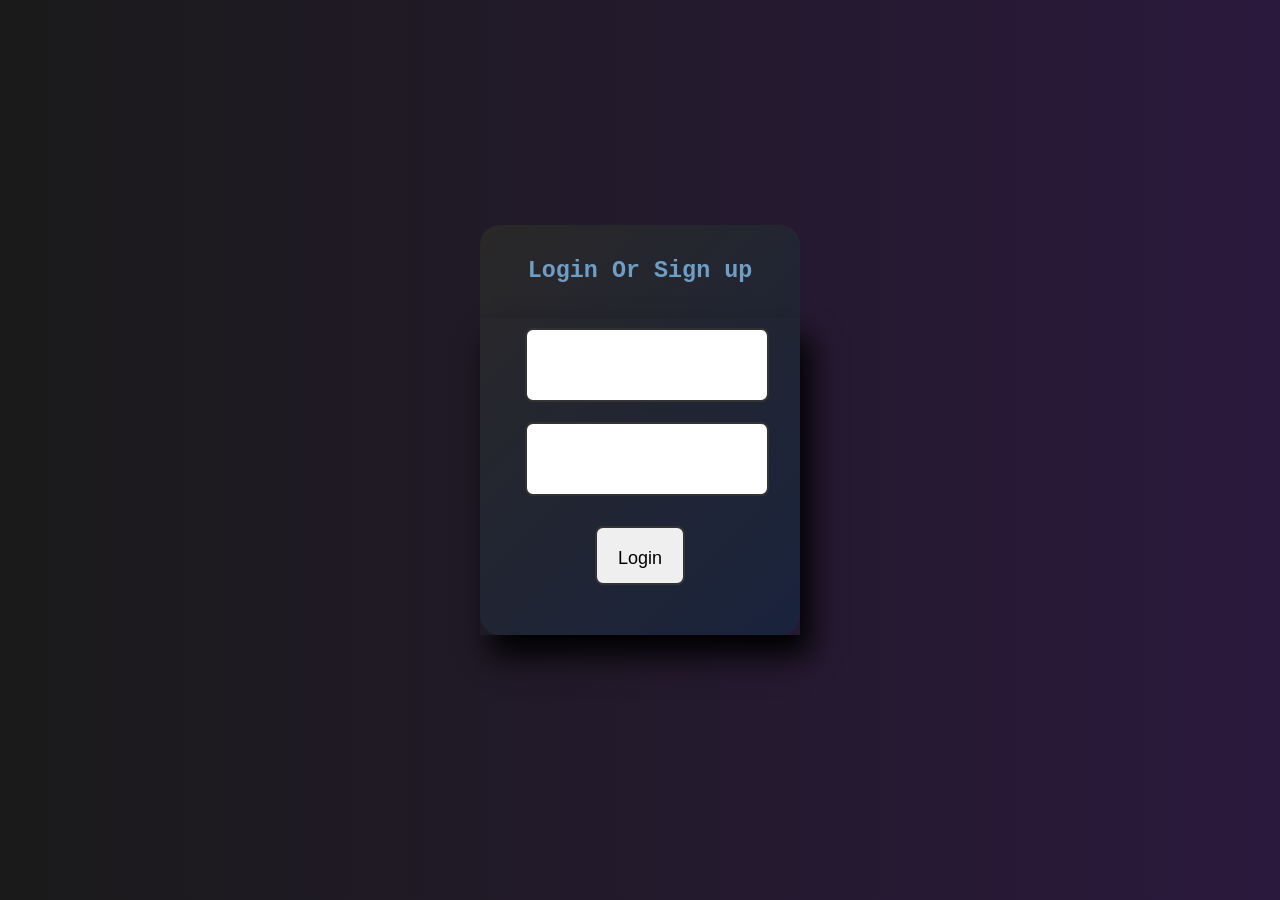
<file: index.html>
<!DOCTYPE html>
<html lang="en">

<head>
    <meta charset="UTF-8">
    <link rel="stylesheet" href="CSS/master.css">
    <link rel="preconnect" href="https://fonts.googleapis.com">
    <link rel="preconnect" href="https://fonts.gstatic.com" crossorigin>
    <link href="https://fonts.googleapis.com/css2?family=Cairo:wght@200..1000&display=swap" rel="stylesheet">
    <script src="JS/main.js"></script>
</head>

<body>

    <div class="login">
        <div class="login-title">
            <h3>Login Or Sign up</h3>
        </div>

        <div class="form">
            <form action="submit.jpeg">
                <input type="email" name="email" id="email" placeholder="Email address" required class="input" maxlength="35"> 
                <input type="password" name="password" placeholder="Password" class="password" required class="input" minlength="8" maxlength="25">
                

                <input type="submit" name="submit" class="submit" value="Login">
            </form>
        </div>
    </div>

</body>

</html>
</file>
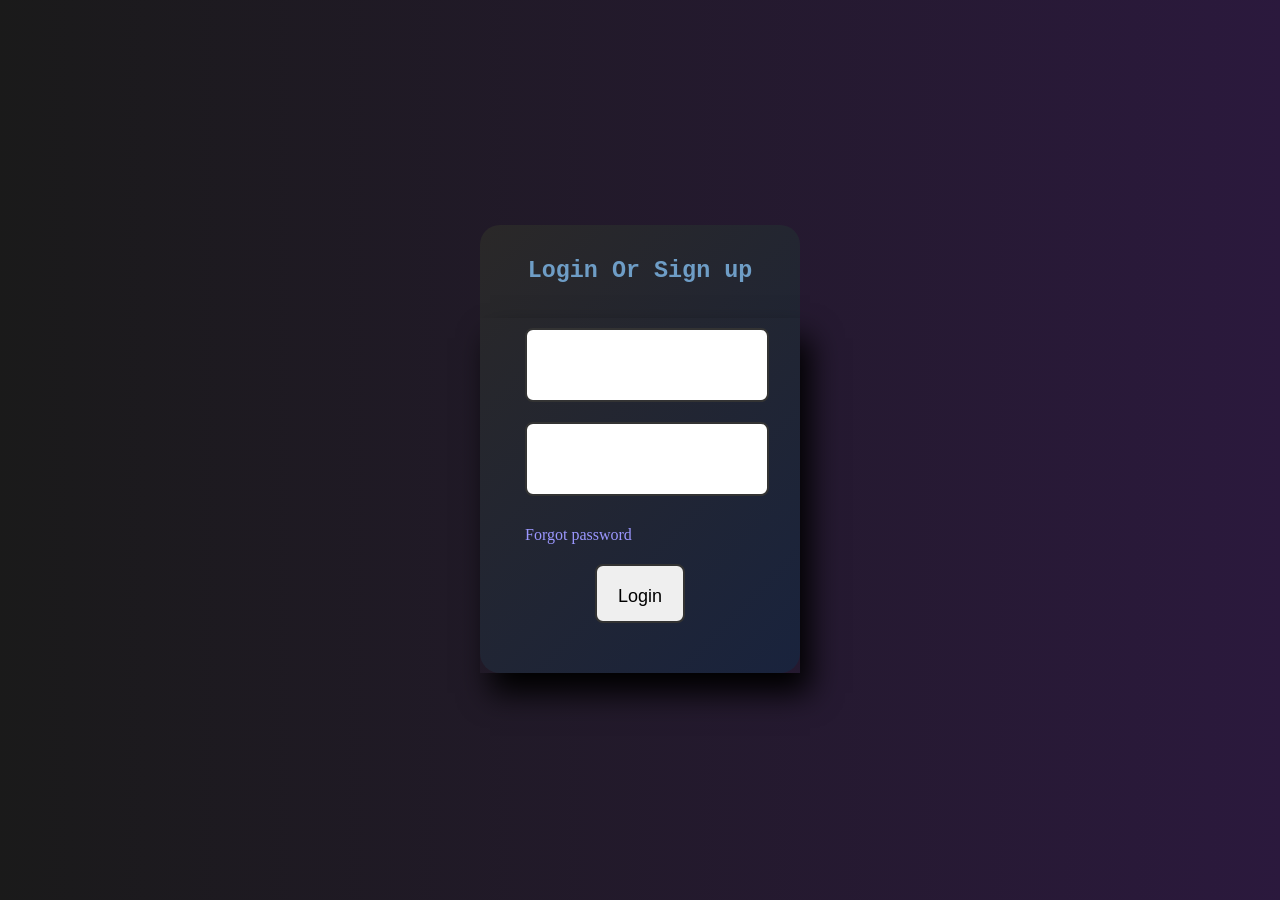
<file: HTML/index.html>
<!DOCTYPE html>
<html lang="en">

<head>
    <meta charset="UTF-8">
    <link rel="stylesheet" href="../CSS/master.css">
    <link rel="preconnect" href="https://fonts.googleapis.com">
    <link rel="preconnect" href="https://fonts.gstatic.com" crossorigin>
    <link href="https://fonts.googleapis.com/css2?family=Cairo:wght@200..1000&display=swap" rel="stylesheet">
    <script src="../JS/main.js"></script>
</head>

<body>

    <div class="login">
        <div class="login-title">
            <h3>Login Or Sign up</h3>
        </div>

        <div class="form">
            <form action="../submit.jpeg">
                <input type="email" name="email" id="email" placeholder="Email address" required class="input" maxlength="35"> 
                <input type="password" name="password" placeholder="Password" class="password" required class="input" minlength="8" maxlength="25">
                <a href="#">
                    Forgot password
                </a>

                <input type="submit" name="submit" class="submit" value="Login">
            </form>
        </div>
    </div>

</body>

</html>
</file>
<file: CSS/master.css>
/* 
        Background    
            background-color: antiquewhite; -> color name
            background-color: rgb(x x x / A);   -> red green blue Alpha channel
            background-color: #RRGGBB;   -> Color Hex Code

            background-image: url();
            |
            |--> repeat
            |--> no-repeat
            |--> repeat-x
            |--> repeat-y

            background-attachment: 
            |
            |--> scroll
            |--> fixed

            background-position:
            |
            |--> left top
            |--> left center
            |--> left bottom
            |--> center top
            |--> center center
            |--> center bottom
            |--> right top
            |--> right center
            |--> right bottom
            |
            |--> leftpx toppx

            background-size:
            |
            |--> cover
            |--> contain

            ----------------------
        padding

            padding: top right bottom left;

            ----------------------
        margin
            
            margin: top right bottom left;

            ----------------------
        border

            border:
            |
            |--> border-style
            |--> border-color
            |--> border-width

            ----------------------
        display
            |
            |--> none
        
        visibility
            |
            |--> hidden
        
            ----------------------
        nasting

            father child

            ----------------------
        dimensions

            width, min-width, max-width --> fit-content
            height, min-height, max-height

            ----------------------
        overflow
            |
            |--> visible
            |--> hidden
            |--> scroll
            |--> auto
            ----------------------
        text-align
            |
            |--> center
            |--> right
            |--> left

        vertical-align
            |
            |--> top
            |--> bottom
            |--> middle
            ----------------------
        text-Decoration
        
        text-Transform
            ----------------------
        letter-spacing
        
        text-indent

        line-height

        word-spacing

        word-break
        
        white-space

            ----------------------
        CSS Units

            - px
            - em --> time ( from his father )
            - rem --> root time ( html is the root = 16px )
            - vm --> value time ( from his father )
            - vw --> view port ( from the width of page )
            
            -----------------------
        Mouse Cursor
            
            - pointer

            ------------------------

        Float And Clear

            Float make objects float in the page
            clear do an empty area that do a wall between top object and bottom object
            ------------------------
        The CSS Calculation

            ------------------------
        Opacity

            ------------------------
        Position

            static بياخد اي حاجة ف طريقة

            relative    بيتحرك لوحده بس حتى لو فيه حاجة  فطريقه هيتحرك فوقها

            absolute    بيخلي الابن يتحرك جواه و الاب relative 

            fixed بيتحرك ف اي حته ملهوش دعوة مين الاب و مين الام  , و بيفضل ف مكان الشاشة مهما عملت سكرول

            sticky بيفضل معاك ف الشاشة زي الفيكسد بس لما توصله

            ------------------------
        Z-Index

            sorting the layers by numbers

            ------------------------
        Lists Styling

            list-style

            ------------------------
        Table Styling
            
            ------------------------

            x:hover
            x:checked + x لما اعمل تشيك خلي العنصر اكس كذا
            
            ------------------------
        pipeline
            .side-articles {

                position: relative;
            }

            .side-articles .pipeline {
                position: absolute;
                background-color: #7e8768;
                width: 5px;
                height: 50%;
                left: 17px;

            }

        after

            content

            -------------------------
        counter

            -------------------------
        Box Shadow 

            H-Shadow | V-Shadow | Blur | Color | Inset

            -------------------------
        The Box Model And Box Sizing

            box-sizing: border-box

            -------------------------
        Transition

            transition-duration: 10s;

*/

body {
    background: linear-gradient(135deg, #1A1A1A, #2B193D);
}

.login {
    width: 25%;
    background: linear-gradient(135deg, #2a2828, #19233d);
    position: absolute;
    top: 25%;
    left: calc(75%/2);
    border-radius: 20px;
}

.login-title {
    text-align: center;
    padding: 10px;
    font-family: 'Courier New', Courier, monospace;
    font-size: 20px;
    color: rgb(110, 157, 198);
}

form {
    padding: 10px;
    box-shadow: 10px 20px 29px;

}

input {
    width: 70%;
    height: 40px;
    padding: 15px;
    border: 2px solid #333;
    border-radius: 8px;
    outline: none;
    margin-left: calc(15% - 10px);
    font-size: large;
    display: block;
    
}

.password {
    margin-top: 20px;
    margin-bottom: 30px;
}

input:focus {
    border-color: rgb(48, 53, 215);

}

input::placeholder {
    position: absolute;
    left: 5;
    top: -20px;
}

input:focus::placeholder {
    position: absolute;
    top: 0;
    left: 5;
    margin-top: 5px;
    transition-duration: 1s;
}

input::placeholder {
    font-size: 15px;
    font-family: 'Courier New', Courier, monospace;
}

form a {
    text-decoration: none;
    color: rgb(155, 151, 255);
    margin-left: calc(15% - 10px);
    
    
}

.submit {
    margin-top: 20px;
    margin-left: calc(35%);    
    margin-bottom: 40px;
    width: 30%;
    padding: 20px;
    text-align: center;
    padding-bottom: 35px;
}
</file>
